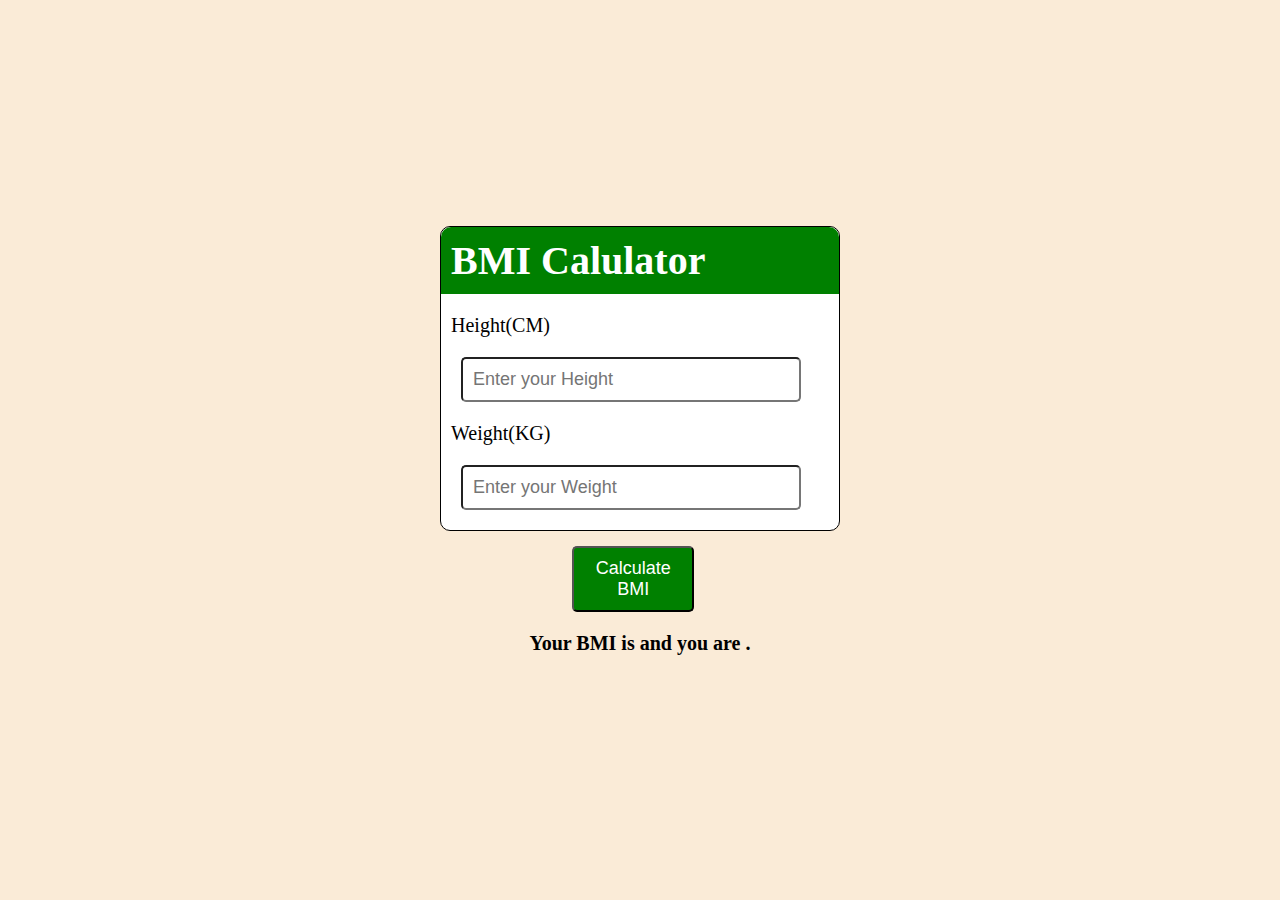
<file: bmi-calculator/index.html>
<!DOCTYPE html>
<html lang="en">

<head>
    <meta charset="UTF-8">
    <meta name="viewport" content="width=device-width, initial-scale=1.0">
    <link rel="stylesheet" href="bmi.css">
    <title>BMI Calculator</title>
</head>

<body>
    <div class="container">
        <div class="header">
            <h1>
                BMI Calulator
            </h1>
        </div>
        <div class="main">
            <div class="height">
                <label for="" class="height-info">
                    Height(CM)
                </label>
                <input type="number" id="height" placeholder="Enter your Height ">
    
            </div>
            <div class="weight">
                <label for="" class="weight-info">
                    Weight(KG)
                </label>
                <input type="number" id="weight" placeholder="Enter your Weight">
            </div>
        </div>
    </div>

    <div class="calulate-bmi">
        <button id="calculate-bmi">
            Calculate BMI
        </button>
    </div>
    <div class="result">
        <p>
            Your BMI is <span id="bmi-value"></span> and you are <span id="bmi-status"></span>.
        </p>
        </h2>
    </div>

    <script src="bmi.js">

    </script>

</body>

</html>
</file>
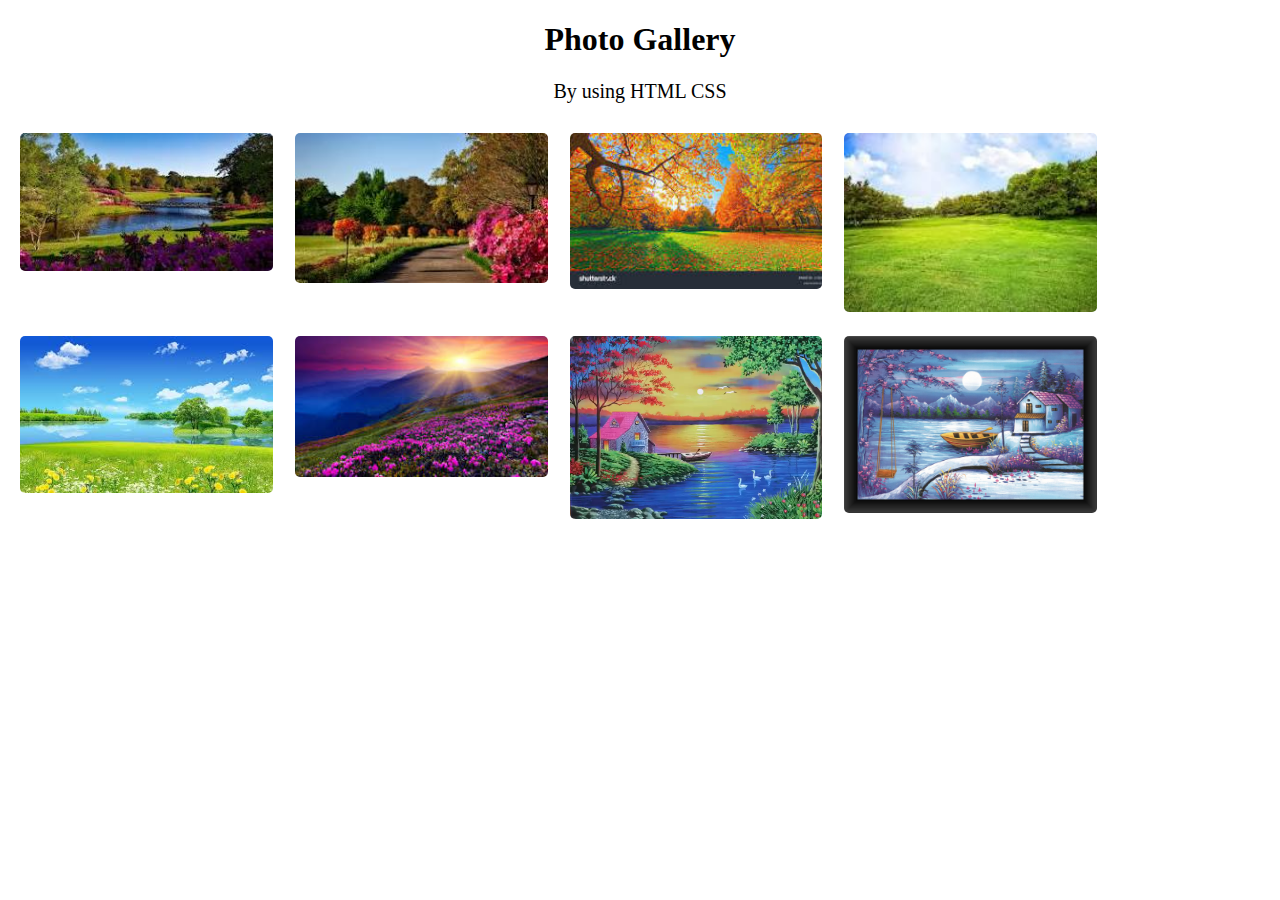
<file: photo_gallery/photogallery.html>
<!DOCTYPE html>
<html>
<head>
    <title>Photo Gallery by using HTML and CSS only</title>
<link rel="stylesheet" type="text/css"href="photogallery.css">

</head>
<body>
    <header>
        <h1>Photo Gallery</h1>
        <p>By using HTML CSS</p>
    </header>
    <main>
        <div class="box"><img src="../photo_gallery/res/images/photo1.jpg"></div>
        <div class="box"><img src="../photo_gallery/res/images/photo2.jpg"></div>
        <div class="box"><img src="../photo_gallery/res/images/photo3.jpg"></div>
        <div class="box"><img src="../photo_gallery/res/images/photo4.jpg"></div>
        <div class="box"><img src="../photo_gallery/res/images/photo5.jpg"></div>
        <div class="box"><img src="../photo_gallery/res/images/photo6.jpg"></div>
        <div class="box"><img src="../photo_gallery/res/images/photo7.webp"></div>
        <div class="box"><img src="../photo_gallery/res/images/photo8.jpg"></div>

    
    </main>
    
</body>
</html>
</file>
<file: bmi-calculator/bmi.css>
*{
    padding: 0;
    margin:0;
    box-sizing:border-box;
}
body{
    background-color:antiquewhite;
    display: flex;
    flex-direction: column;
    justify-content:center;
    align-items:center;
    height:100vh;

}
.container{
    width:400px;
    border:1px solid black;
    background-color:white;
    border-radius:10px;
    box-shadow:0 0 10px 0 rgba(red, green, blue, alpha);
    text-align: cennter;

}

.main{
    padding: 10px;
}

.header{
    font-size: 20px;
    font-weight:700;
    padding:10px;
    background-color:green;
    color:white;
    border-radius: 10px 10px 0 0;
}
label{
    display:block;
    font-size:20px;
    margin-bottom:10px;
    margin-top:10px;
}
input{
    width:90%;
    padding:10px;
    font-size:18px;
    border-radius: 5px;
    outline:none;
    margin:10px;
}
button{
    margin-top: 15px;
    width:90%;
    padding:10px;
    font-size:18px;
    border-radius:5px;
    background-color:green;
    color:white;
    margin-bottom:10px;
}
.result{
    font-size:20px;
    font-weight: 700;
    padding:10px;
    margin-bottom:10px;
}
#bmi-value,#bmi-status{
    color:green;

}
</file>
<file: photo_gallery/photogallery.css>
header{
    font: size 24px;
    font-family:'Dokdo',cursive;
    text-align:center;
}
p{
    font-size:20px;
}
.box{
    display: block;
    float:left;
    width:20%;
    padding:10px;
    padding-left:12px;
    overflow:hidden;
}
img{
    width:100%;
    border-radius:5px;
}
img:hover{
    transform: scale(2,2);
    transition: .3stransform;
    border-radius:5px;


}
</file>
